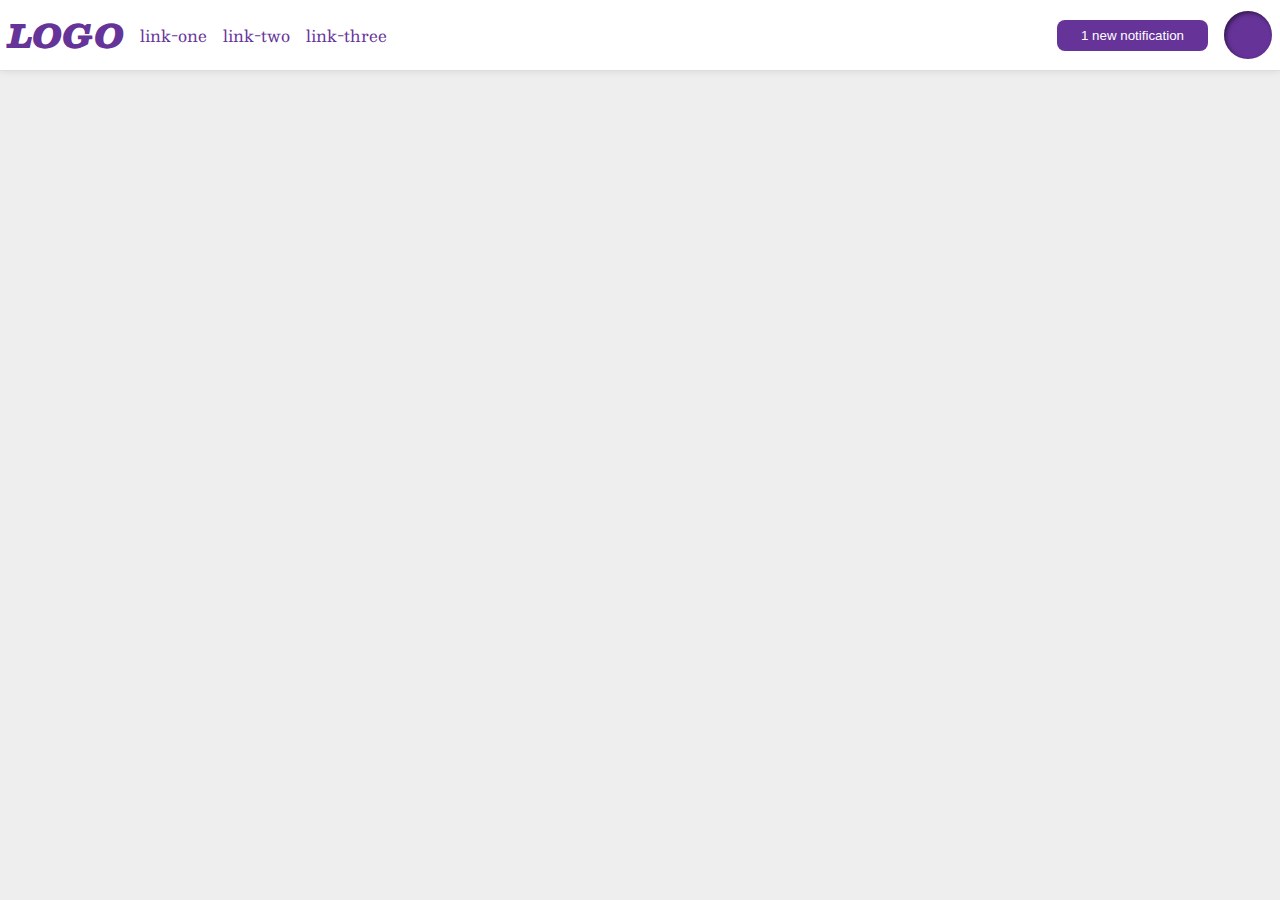
<file: foundations/flex/03-flex-header-2/index.html>
<!DOCTYPE html>
<html lang="en">
  <head>
    <meta charset="UTF-8">
    <meta http-equiv="X-UA-Compatible" content="IE=edge">
    <meta name="viewport" content="width=device-width, initial-scale=1.0">
    <title>Flex Header 2</title>
    <link rel="stylesheet" href="style.css">
  </head>
  <body>
    <div class="header">
      <div class="left-links">
        <div class="logo">LOGO</div>
        <ul>
          <li><a href="#">link-one</a></li>
          <li><a href="#">link-two</a></li>
          <li><a href="#">link-three</a></li>
        </ul>
      </div>
      <div class="right-links">
        <button class="notifications">
          1 new notification
        </button>
        <div class="profile-image"></div>
      </div>
    </div>
  </body>
</html>
</file>
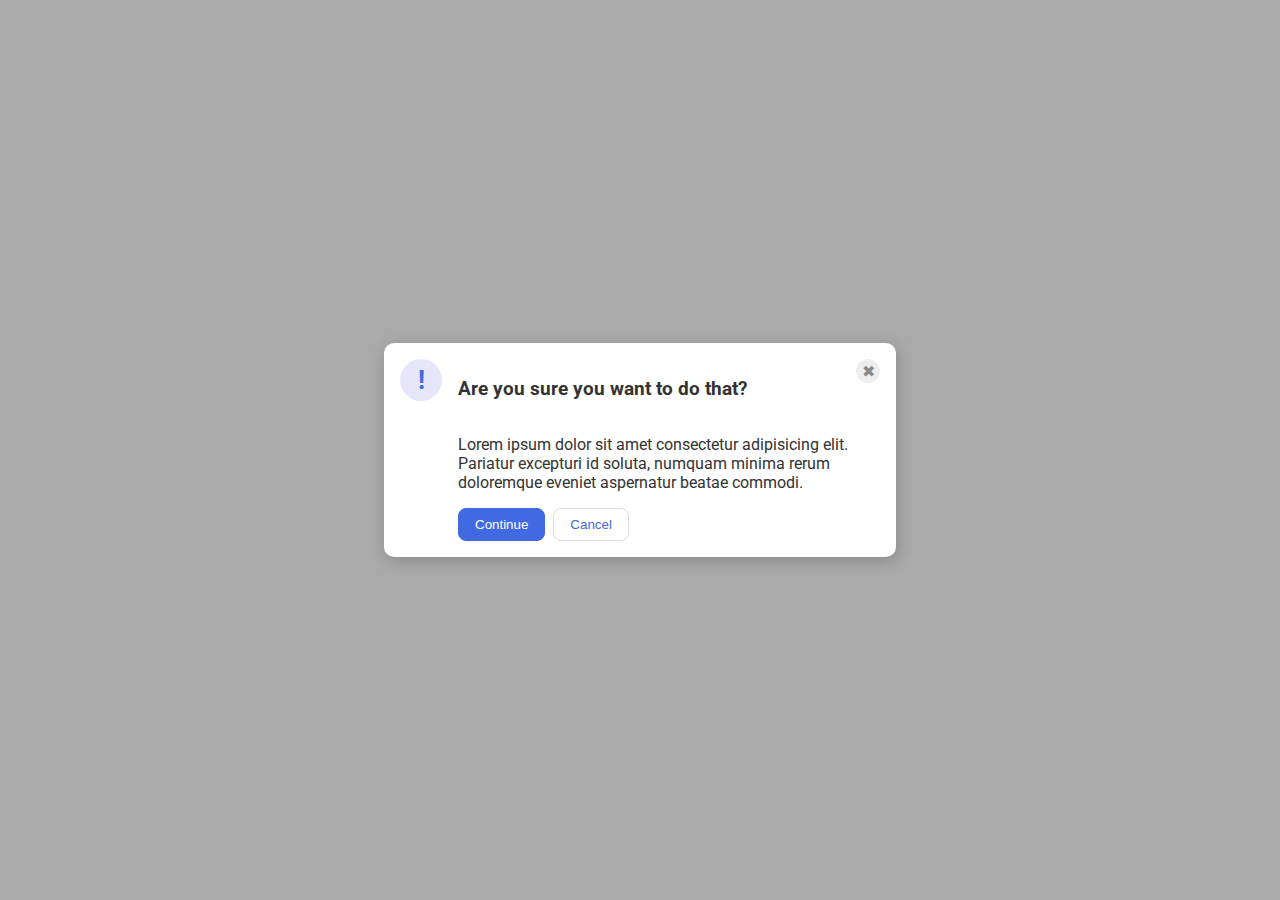
<file: foundations/flex/05-flex-modal/index.html>
<!DOCTYPE html>
<html lang="en">
  <head>
    <meta charset="UTF-8">
    <meta http-equiv="X-UA-Compatible" content="IE=edge">
    <meta name="viewport" content="width=device-width, initial-scale=1.0">
    <link rel="stylesheet" href="style.css">
    <title>Modal</title>
  </head>
  <body>
    <div class="modal">
      <div class="modal-container">
        <div class="icon">!</div>
        <div class="header-section">
          <div class="heading-container">
            <h3>Are you sure you want to do that?</h3>
            <button class="close-button">✖</button>
          </div>
          <div class="content">
            Lorem ipsum dolor sit amet consectetur adipisicing elit. Pariatur excepturi id soluta, numquam minima rerum doloremque eveniet aspernatur beatae commodi. 
          </div>
          <div class="button-container">
            <button class="continue">Continue</button>
            <button class="cancel">Cancel</button>
          </div>
        </div>
      </div>
    </div>
  </body>
</html>
</file>
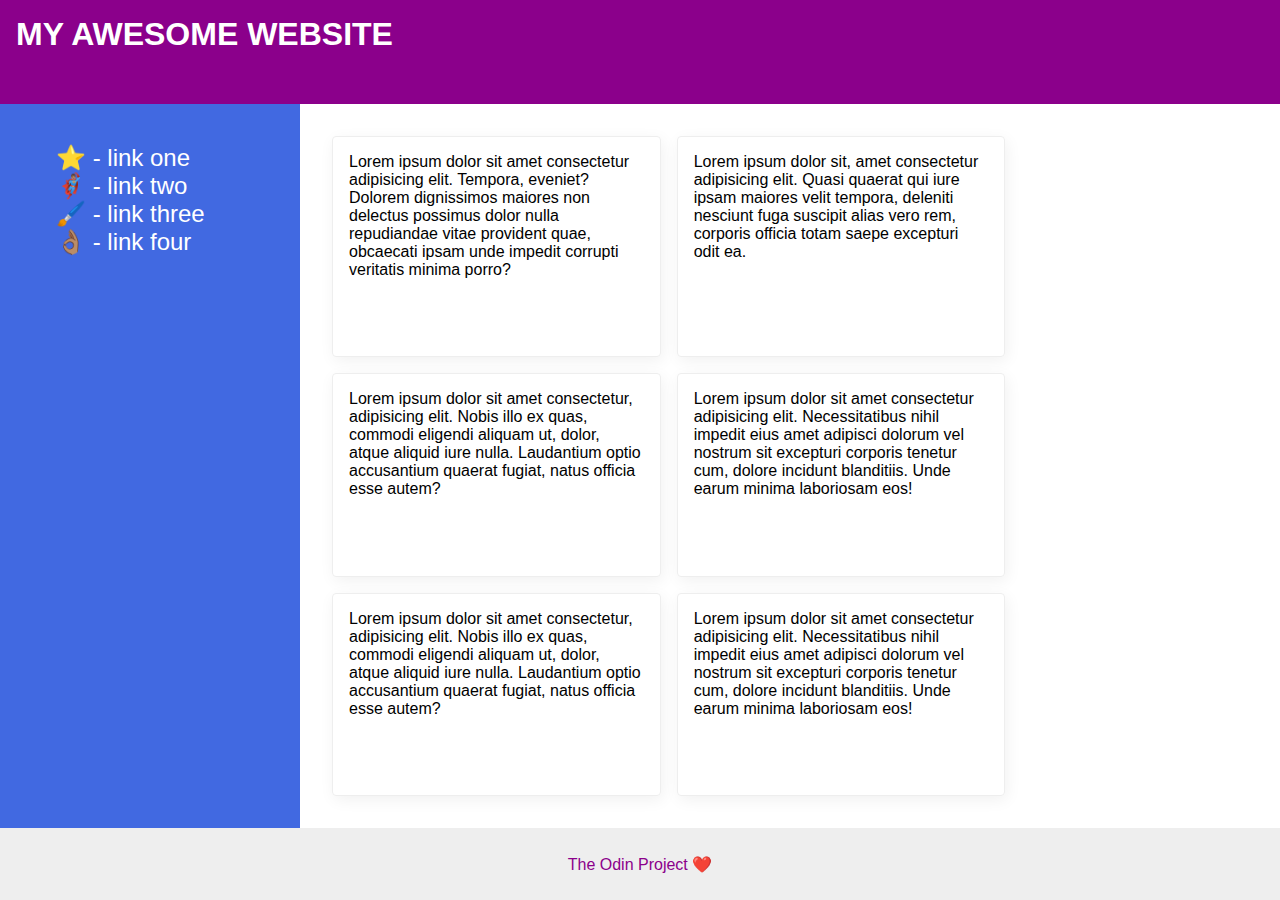
<file: foundations/flex/07-flex-layout-2/index.html>
<!DOCTYPE html>
<html lang="en">
  <head>
    <meta charset="UTF-8">
    <meta http-equiv="X-UA-Compatible" content="IE=edge">
    <meta name="viewport" content="width=device-width, initial-scale=1.0">
    <title>The Holy Grail</title>
    <link rel="stylesheet" href="style.css">
  </head>
  <body>
    <div class="header">
      MY AWESOME WEBSITE
    </div>
    
    <div class="main-content">
      <div class="sidebar">
        <ul>
          <li><a href="#">⭐ - link one</a></li>
          <li><a href="#">🦸🏽‍♂️ - link two</a></li>
          <li><a href="#">🖌️ - link three</a></li>
          <li><a href="#">👌🏽 - link four</a></li>
        </ul>
      </div>

      <div class="content">
        <div class="card">Lorem ipsum dolor sit amet consectetur adipisicing elit. Tempora, eveniet? Dolorem dignissimos maiores non delectus possimus dolor nulla repudiandae vitae provident quae, obcaecati ipsam unde impedit corrupti veritatis minima porro?</div>
        <div class="card">Lorem ipsum dolor sit, amet consectetur adipisicing elit. Quasi quaerat qui iure ipsam maiores velit tempora, deleniti nesciunt fuga suscipit alias vero rem, corporis officia totam saepe excepturi odit ea.</div>
        <div class="card">Lorem ipsum dolor sit amet consectetur, adipisicing elit. Nobis illo ex quas, commodi eligendi aliquam ut, dolor, atque aliquid iure nulla. Laudantium optio accusantium quaerat fugiat, natus officia esse autem?</div>
        <div class="card">Lorem ipsum dolor sit amet consectetur adipisicing elit. Necessitatibus nihil impedit eius amet adipisci dolorum vel nostrum sit excepturi corporis tenetur cum, dolore incidunt blanditiis. Unde earum minima laboriosam eos!</div>
        <div class="card">Lorem ipsum dolor sit amet consectetur, adipisicing elit. Nobis illo ex quas, commodi eligendi aliquam ut, dolor, atque aliquid iure nulla. Laudantium optio accusantium quaerat fugiat, natus officia esse autem?</div>
        <div class="card">Lorem ipsum dolor sit amet consectetur adipisicing elit. Necessitatibus nihil impedit eius amet adipisci dolorum vel nostrum sit excepturi corporis tenetur cum, dolore incidunt blanditiis. Unde earum minima laboriosam eos!</div>
      </div>
    </div>
    <div class="footer">
      The Odin Project ❤️
    </div>
  </body>
</html>
</file>
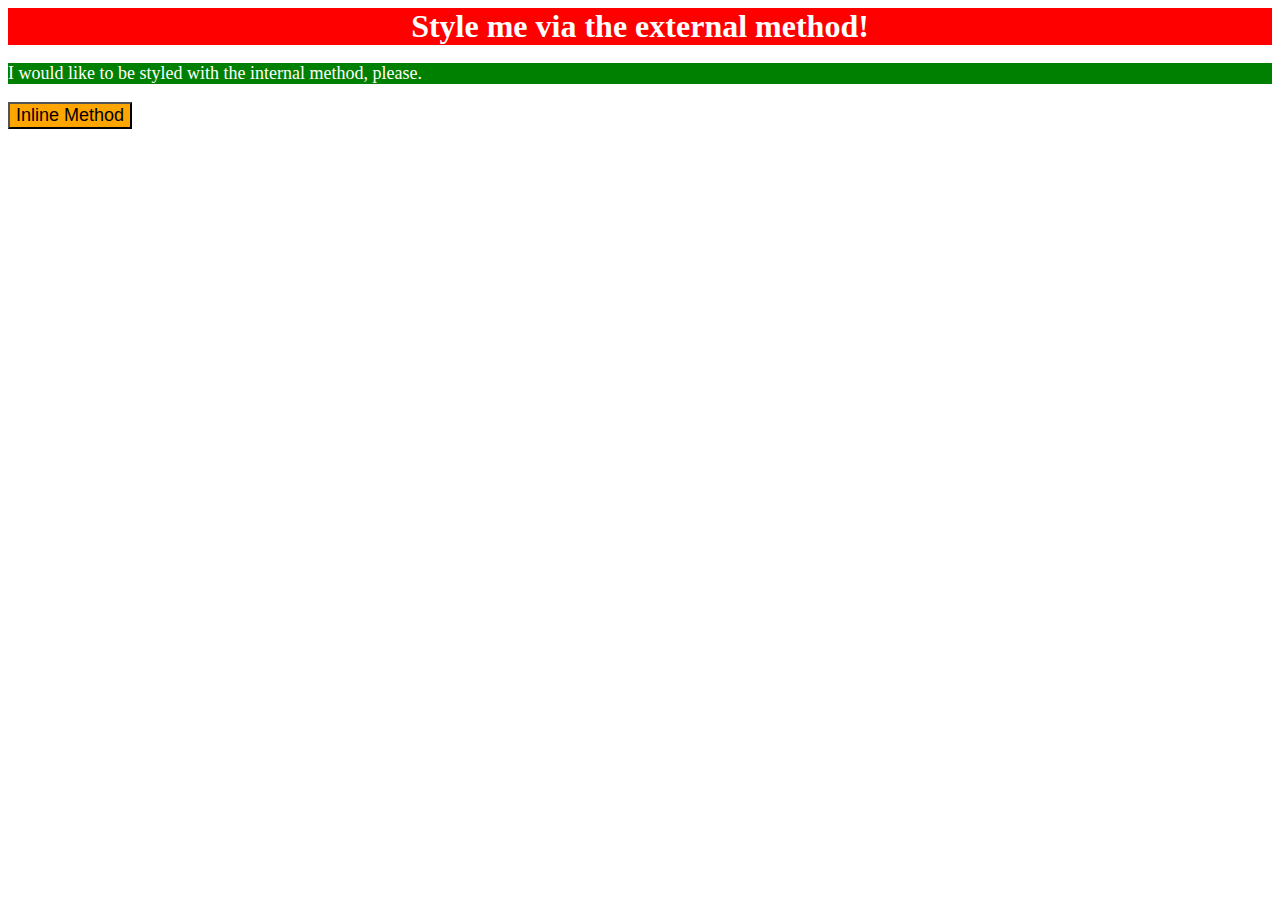
<file: foundations/intro-to-css/01-css-methods/index.html>
<!DOCTYPE html>
<html lang="en">
  <head>
    <meta charset="UTF-8">
    <meta http-equiv="X-UA-Compatible" content="IE=edge">
    <link rel="stylesheet" href="styles.css">
    <meta name="viewport" content="width=device-width, initial-scale=1.0">
    <title>Methods for Adding CSS</title>
  </head>
  <body>
    <div>Style me via the external method!</div>
    <p>I would like to be styled with the internal method, please.</p>
    <button>Inline Method</button>
  </body>
</html>
</file>
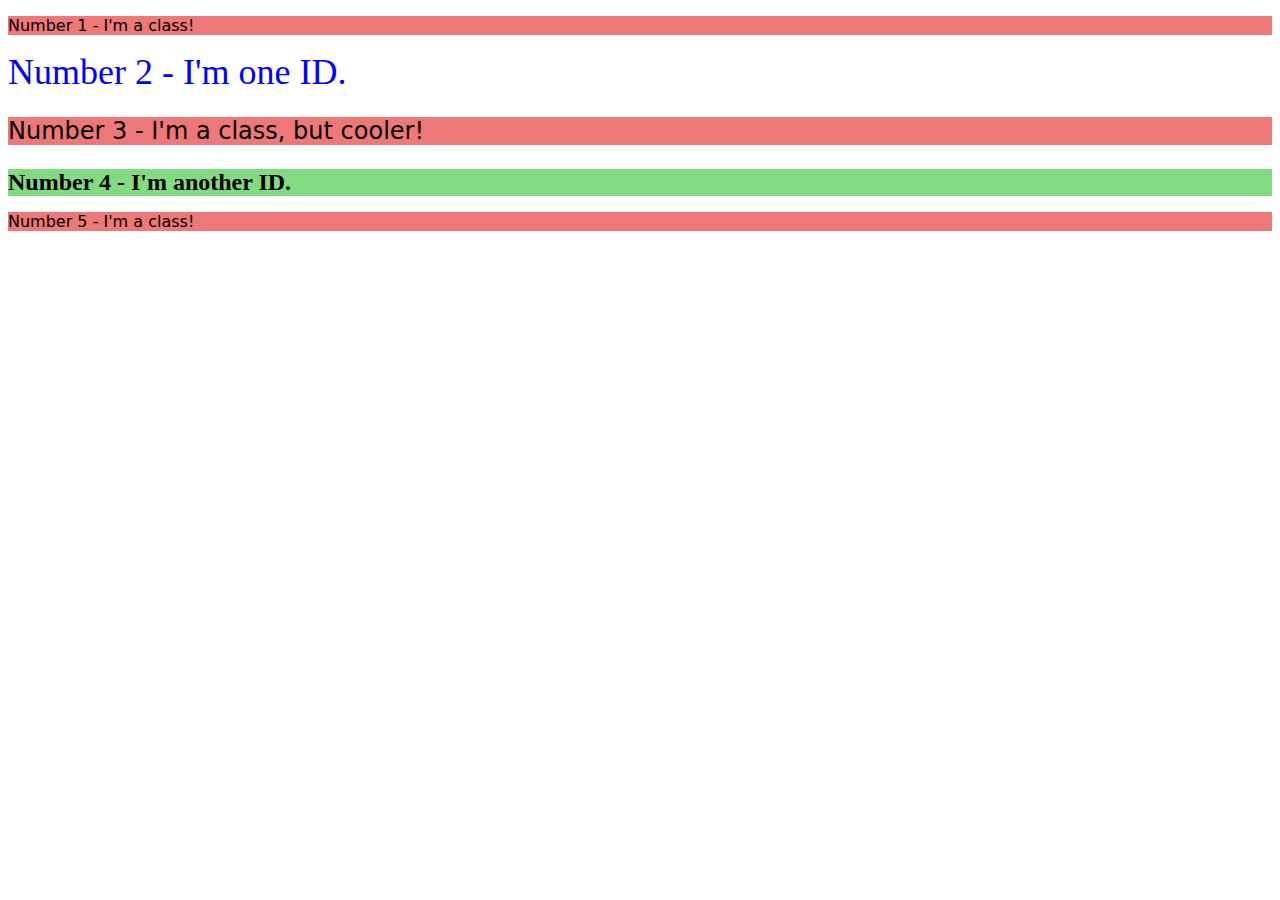
<file: foundations/intro-to-css/02-class-id-selectors/index.html>
<!DOCTYPE html>
<html lang="en">
  <head>
    <meta charset="UTF-8">
    <meta http-equiv="X-UA-Compatible" content="IE=edge">
    <meta name="viewport" content="width=device-width, initial-scale=1.0">
    <title>Class and ID Selectors</title>
    <link rel="stylesheet" href="style.css">
  </head>
  <body>
    <p class="odd-p">Number 1 - I'm a class!</p>
    <div id="two">Number 2 - I'm one ID.</div>
    <p class="odd-p cool-p">Number 3 - I'm a class, but cooler!</p>
    <div id="four">Number 4 - I'm another ID.</div>
    <p class="odd-p">Number 5 - I'm a class!</p>
  </body>
</html>
</file>
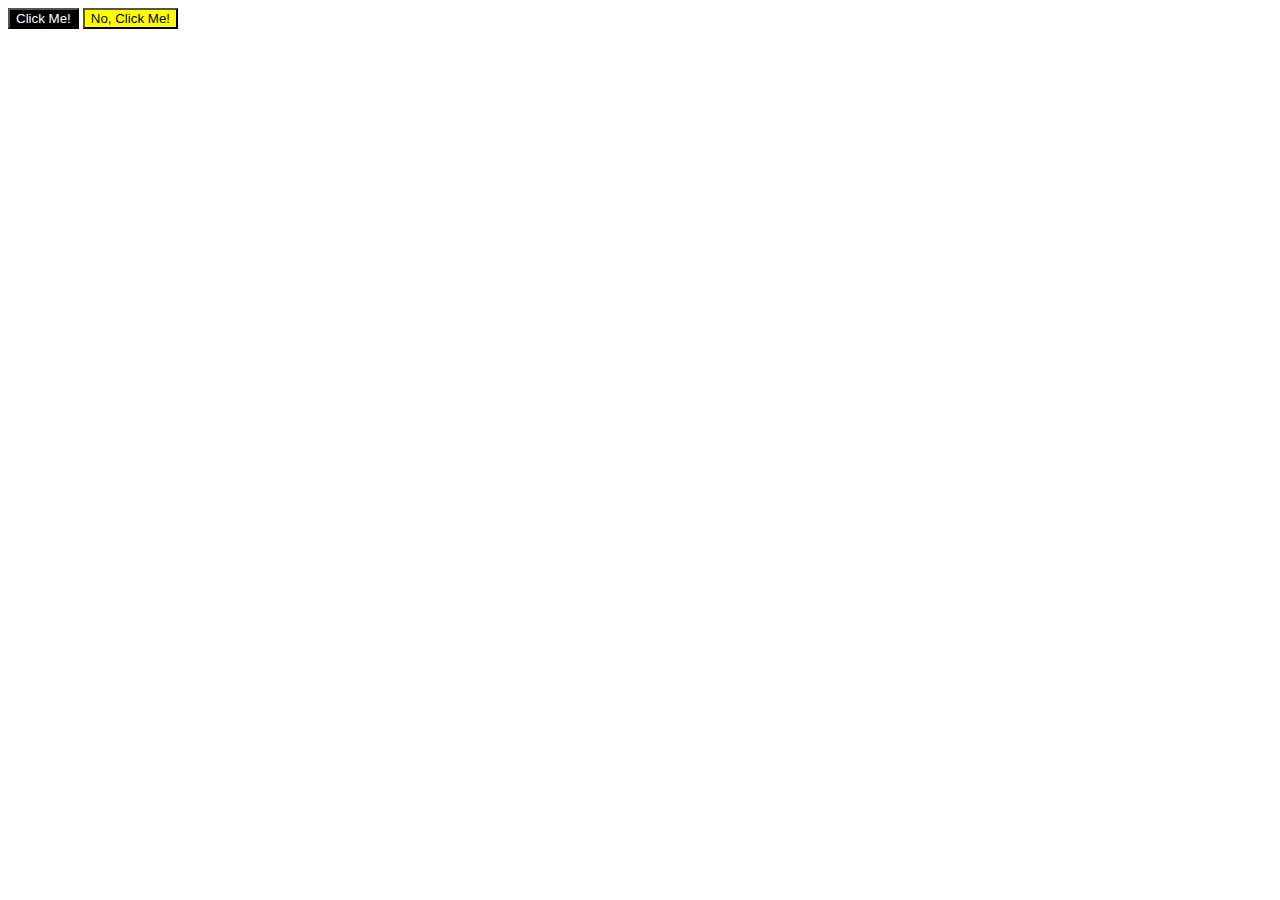
<file: foundations/intro-to-css/03-grouping-selectors/index.html>
<!DOCTYPE html>
<html lang="en">
  <head>
    <meta charset="UTF-8">
    <meta http-equiv="X-UA-Compatible" content="IE=edge">
    <meta name="viewport" content="width=device-width, initial-scale=1.0">
    <title>Grouping Selectors</title>
    <link rel="stylesheet" href="style.css">
  </head>
  <body>
    <button class="button-1">Click Me!</button>
    <button class="button-2" >No, Click Me!</button>
  </body>
</html>
</file>
<file: foundations/flex/03-flex-header-2/style.css>
/* this is some magical font-importing.  
you'll learn about it later. */
@import url('https://fonts.googleapis.com/css2?family=Besley:ital,wght@0,400;1,900&display=swap');

body {
  margin: 0;
  background: #eee;
  font-family: Besley, serif;
}

.header {
  background: white;
  border-bottom: 1px solid #ddd;
  box-shadow: 0 0 8px rgba(0,0,0,.1);
  display: flex;
  justify-content: space-between;
  align-items: center;
  padding: 8px;
}

.left-links {
  display: flex;
  align-items: center;
  gap: 16px;
}

.right-links {
  display: flex;
  align-items: center;
  gap: 16px;
}

.profile-image {
  background: rebeccapurple;
  box-shadow: inset 2px 2px 4px rgba(0,0,0,.5);
  border-radius: 50%;
  width: 48px;
  height: 48px;
}

.logo {
  color: rebeccapurple;
  font-size: 32px;
  font-weight: 900;
  font-style: italic;
}

button {
  border: none;
  border-radius: 8px;
  background: rebeccapurple;
  color: white;
  padding: 8px 24px;
}

a {
  /* this removes the line under our links */
  text-decoration: none;
  color: rebeccapurple;
}

ul {
  list-style-type: none;
  display: flex;
  gap: 16px;
  margin: 0;
  padding: 0;
  align-items: center;
}
</file>
<file: foundations/flex/05-flex-modal/style.css>
@import url('https://fonts.googleapis.com/css2?family=Roboto:wght@400;700&display=swap');

html, body {
  height: 100%;
}

body {
  font-family: Roboto, sans-serif;
  margin: 0;
  background: #aaa;
  color: #333;
  /* I'll give you this one for free lol */
  display: flex;
  align-items: center;
  justify-content: center;
}

.modal {
  background: white;
  width: 480px;
  border-radius: 10px;
  box-shadow: 2px 4px 16px rgba(0,0,0,.2);
  padding: 16px;
}

.modal-container {
  display: flex;
  gap: 16px;
}

.header-section {
  flex: 1;
}

.heading-container {
  display: flex;
  justify-content: space-between;
  margin-bottom: 16px;
}

.content {
  margin-bottom: 16px;
}

.button-container {
  display: flex;
  gap: 8px;
}

.icon {
  color: royalblue;
  font-size: 26px;
  font-weight: 700;
  background: lavender;
  width: 42px;
  height: 42px;
  border-radius: 50%;
  display: flex;
  align-items: center;
  justify-content: center;
}

.close-button {
  background: #eee;
  border-radius: 50%;
  color: #888;
  font-weight: 400;
  font-size: 16px;
  height: 24px;
  width: 24px;
  display: flex;
  align-items: center;
  justify-content: center;
  border: 1px solid #eee;
  padding: 0;
}

button {
  cursor: pointer;
  padding: 8px 16px;
  border-radius: 8px;
}

button.continue {
  background: royalblue;
  border: 1px solid royalblue;
  color: white;
}

button.cancel {
  background: white;
  border: 1px solid #ddd;
  color: royalblue;
}
</file>
<file: foundations/flex/07-flex-layout-2/style.css>
body {
  font-family: -apple-system, BlinkMacSystemFont, 'Segoe UI', Roboto, Oxygen, Ubuntu, Cantarell, 'Open Sans', 'Helvetica Neue', sans-serif;
  margin: 0;
  min-height: 100vh;
  display: flex;
  flex-direction: column;
}

ul {
  list-style-type: none;
}

.main-content {
  display: flex;
  flex: 1;
}

.content {
  display: flex;
  flex-wrap: wrap;
  gap: 16px;
  padding: 32px;
  flex: 1;
}

.header {
  height: 72px;
  font-size: 32px;
  font-weight: 900;
  background: darkmagenta;
  color: white;
  padding: 16px;
}

.footer {
  height: 72px;
  background: #eee;
  color: darkmagenta;
  display: flex;
  justify-content: center;
  align-items: center;
}

.sidebar {
  width: 300px;
  background: royalblue;
  box-sizing: border-box;
  padding: 16px;
  flex-shrink: 0;
  font-size: 24px;
  color: white;
}

.card {
  border: 1px solid #eee;
  box-shadow: 2px 4px 16px rgba(0,0,0,.06);
  border-radius: 4px;
  padding: 16px;
  flex: 1 0 calc((100% - 32px) / 3);
  max-width: calc((100% - 32px) / 3);
}

a {
  text-decoration: none;
  color: white;
}
</file>
<file: foundations/intro-to-css/01-css-methods/styles.css>
/* styles.css */

div {
    background-color: red;
    color: white;
    font-size: 32px;
    text-align: center;
    font-weight: bold;
}

p {
    background-color: green;
    color: white;
    font-size: 18px;
}

button {
    background-color: orange;
    font-size: 18px;
}
</file>
<file: foundations/intro-to-css/02-class-id-selectors/style.css>
/* style.css */

.odd-p {
    background-color: rgb(238, 119, 119);
    font-family: Verdana, "DejaVu Sans", sans-serif;
}

#two {
    color: blue;
    font-size: 36px;
}

#four {
    background-color: rgb(130, 219, 130);
    font-size: 24px;
    font-weight: bold;
}

.cool-p {
    font-size: 24px;
}
</file>
<file: foundations/intro-to-css/03-grouping-selectors/style.css>
/* style.css */

.button-1 {
    background-color: black;
    color: white;
}

.button-2 {
    background-color: yellow;
}

.button-1 .button-2 {
    font-size: 28px;
    font-family: Helvetica, Times New Roman, sans-serif;
}
</file>
